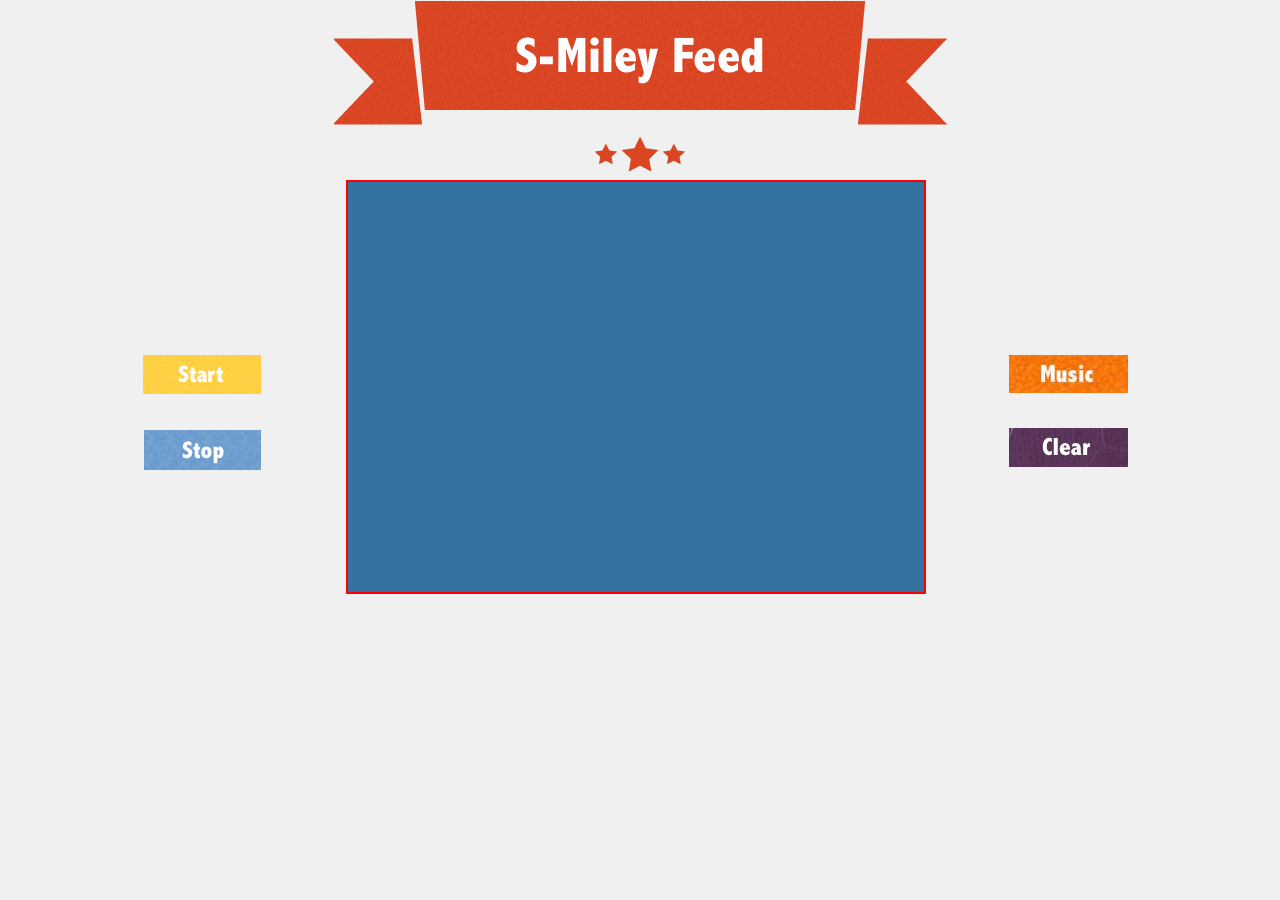
<file: index.html>
<!DOCTYPE html>
<html>
<head>
    <meta charset="utf-8">
    <title>MileyFeed</title>
    <script src="http://code.jquery.com/jquery-1.10.2.min.js"></script>
    <script type="text/javascript" src="miley.js"></script>
    <link rel="stylesheet" href="css/style_base.css" type="text/css" />
    <link rel="shortcut icon" href="img/favicon.ico" type="image/x-icon">
    <link rel="icon" href="img/favicon.ico" type="image/x-icon">
    <link href='http://fonts.googleapis.com/css?family=Lato:400,900' rel='stylesheet' type='text/css'>
</head>
<body>
    <div id="header_wrapper">
    <a id="home" href="#"><img id="smiley" src="img/top_bg.png"/></a>
    </div>
    <div id="main_container">
    	<div id="start_container">
			<img id="start" src="img/start.png"/><br><br><br>
            <img id="stop" src="img/stop.png"/>
		</div>
        <div id="tweet_container">
        <ul id="tweets"></ul>
        </div>
    	<div id="stop_container">
            <img id="music" src="img/music_toggle.jpg"/><br><br><br>
            <img id="clear" src="img/clear.jpg"/>
    	</div>
    </div>
</body>
</html>
</file>
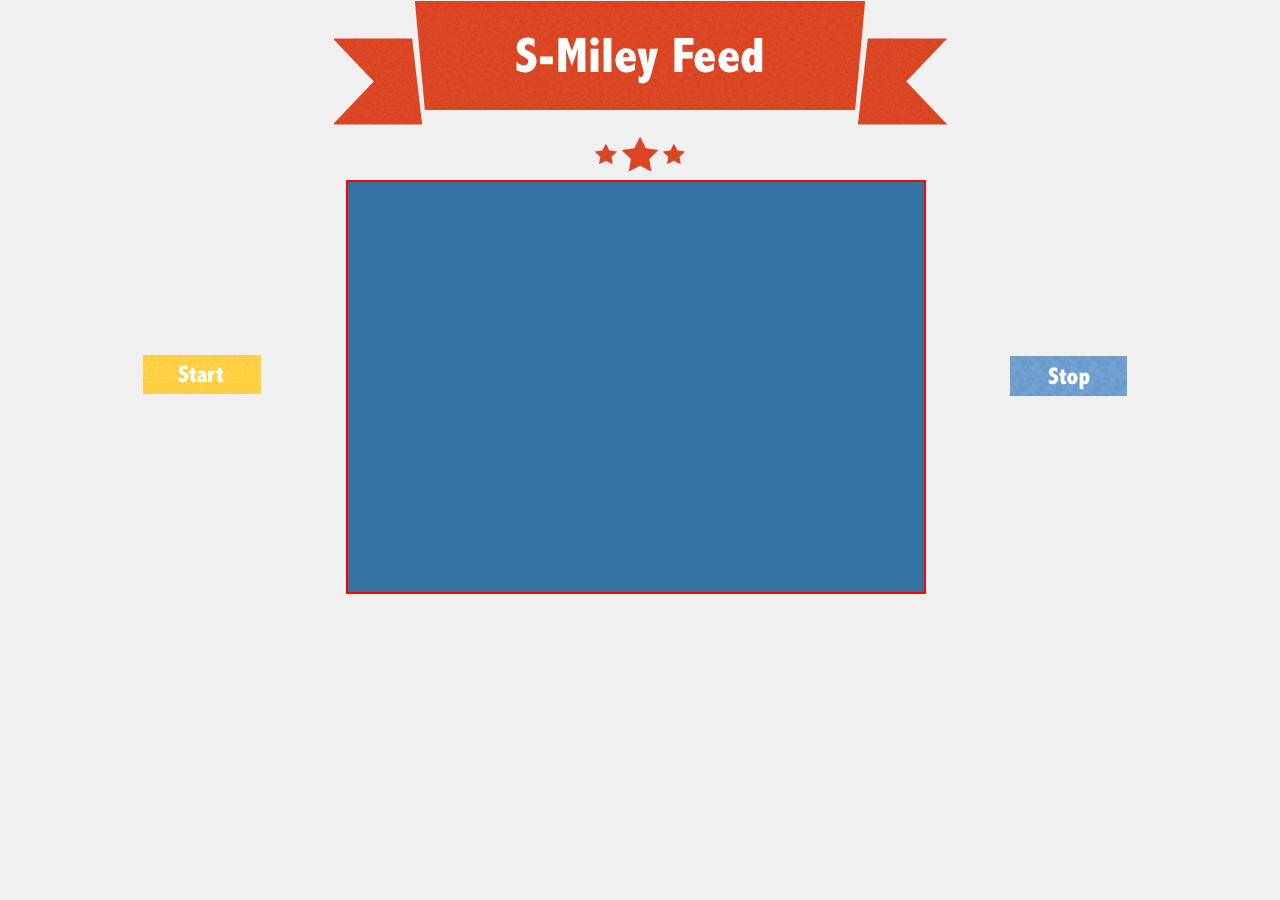
<file: miley.html>
<!DOCTYPE html>
<html>
<head>
    <meta charset="utf-8">
    <title>MileyFeed</title>
    <script type="text/javascript" src="miley.js"></script>
    <link rel="stylesheet" href="css/style_base.css" type="text/css" />
</head>
<body>
    <div id="header_wrapper">
    <a id="home" href="#"><img id="smiley" src="img/top_bg.png"/></a>
    </div>
    <div id="main_container">
    	<div id="start_container">
			<img id="start" src="img/start.png"/>
		</div>
    	<div id="tweet_container">
    	</div>
    	<div id="stop_container">
    		<img id="stop" src="img/stop.png"/>
    	</div>
    </div>
</body>
</html>
</file>
<file: css/style_base.css>
@font-face {
  font-family: 'bkerville';
  src: url("../fonts/new_baskerville_bt-webfont.eot") format("eot"), url("../fonts/new_baskerville_bt-webfont.woff") format("woff"), url("../fonts/new_baskerville_bt-webfont.ttf") format("truetype"); }

@font-face {
  font-family: 'ak-gro-1';
  src: url("../fonts/bertholdakzidenzgroteskbelightextended-webfont.eot") format("eot"), url("../fonts/bertholdakzidenzgroteskbelightextended-webfont.woff") format("woff"), url("../fonts/bertholdakzidenzgroteskbelightextended-webfont.ttf") format("truetype"); }

/*The general width of the layout; scrollbars will appear if window is less wide.*/
body {
  min-width: 1040px; }

/* http://meyerweb.com/eric/tools/css/reset/ 
   v2.0 | 20110126
   License: none (public domain)
*/
html, body, div, span, applet, object, iframe,
h1, h2, h3, h4, h5, h6, p, blockquote, pre,
a, abbr, acronym, address, big, cite, code,
del, dfn, em, img, ins, kbd, q, s, samp,
small, strike, strong, sub, sup, tt, var,
b, u, i, center,
dl, dt, dd, ol, ul, li,
fieldset, form, label, legend,
table, caption, tbody, tfoot, thead, tr, th, td,
article, aside, canvas, details, embed,
figure, figcaption, footer, header, hgroup,
menu, nav, output, ruby, section, summary,
time, mark, audio, video {
  margin: 0;
  padding: 0;
  border: 0;
  font-size: 100%;
  font: inherit;
  vertical-align: baseline; }

/* HTML5 display-role reset for older browsers */
article, aside, details, figcaption, figure,
footer, header, hgroup, menu, nav, section {
  display: block; }

body {
  line-height: 1; }

ol, ul {
  list-style: none; }

blockquote, q {
  quotes: none; }

blockquote:before, blockquote:after,
q:before, q:after {
  content: '';
  content: none; }

table {
  border-collapse: collapse;
  border-spacing: 0; }

/* ------------------------------------------------------------------------------- */
#header_wrapper {
  text-align: center;
  min-width: 960px;
  position: fixed;
  width: 100%;
  z-index: 10; }

#main_container {
  position: fixed;
  margin: 0 auto;
  background-color: #f0f0f0;
  top: 0px;
  right: 0px;
  left: 0px;
  bottom: 0px; }

#start_container {
  text-align: center;
  float: left;
  position: relative;
  left: 30px;
  top: 355px;
  width: 27%; }

#tweet_container {
  float: left;
  background-color: #3472a1;
  display: inline-block;
  width: 45%;
  position: relative;
  top: 180px;
  height: 410px;
  border: 2px solid red;
  overflow-y: auto; }

#stop_container {
  position: relative;
  right: 30px;
  display: inline-block;
  text-align: center;
  top: 355px;
  width: 27%; }

#start:hover, #stop:hover {
  opacity: 0.7; }
</file>
